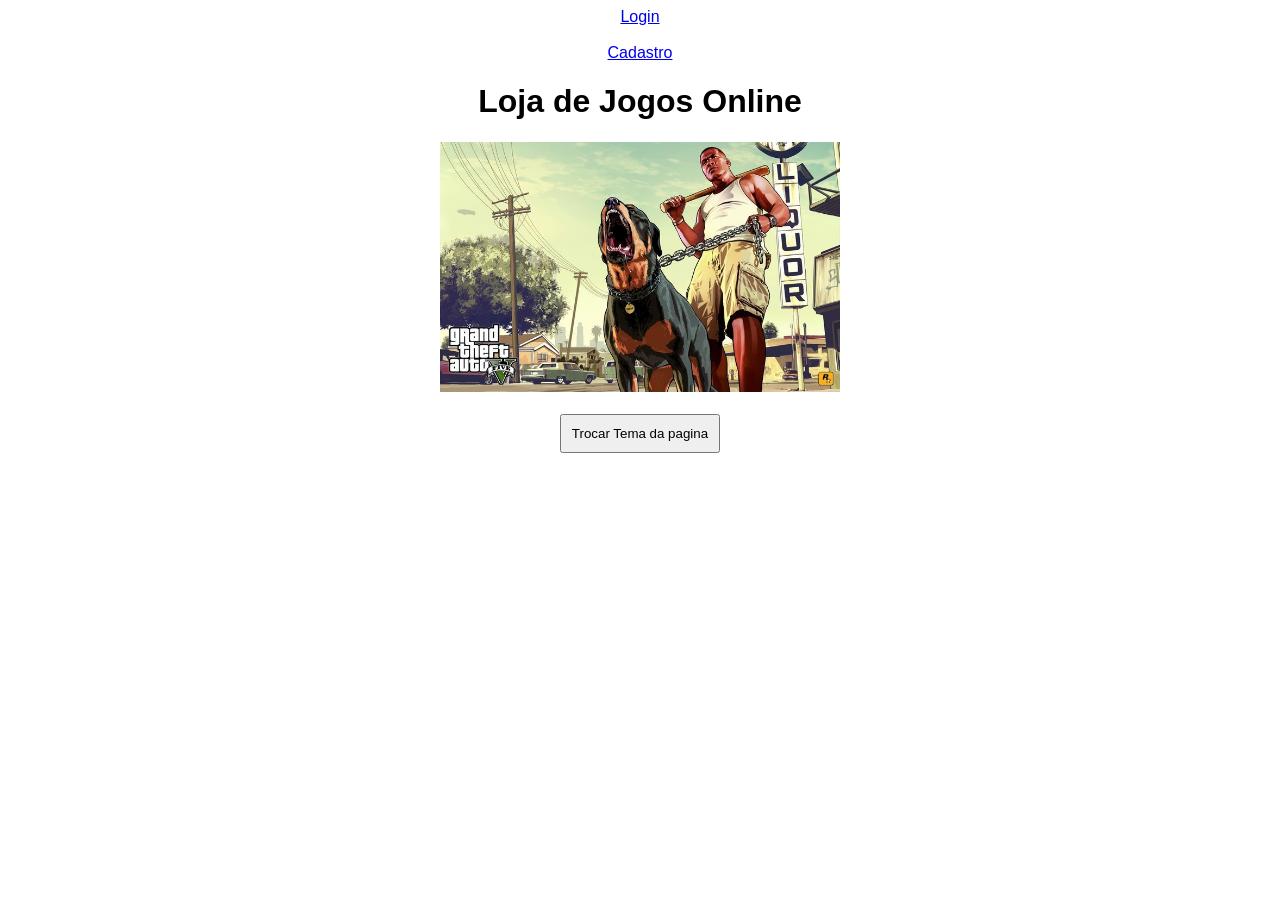
<file: index.html>
<!DOCTYPE html>
<html lang="pt-br">
<head>
    <meta charset="UTF-8">
    <meta name="viewport" content="width=device-width, initial-scale=1.0">
    <title>Game Store</title>
    <a href="login.html">Login</a>

<br><br>

    <a href="cadastro.html">Cadastro</a>

    <link rel="stylesheet" href="./css/style.css">
</head>
<body>

    <h1 id="titulo">Loja de Jogos Online</h1>

    <img id="slide" src="./img/img1.jpg" width="400">

    <br><br>

    <button id="temaBtn">Trocar Tema da pagina</button>

    <script src="./js/script.js"></script>

</body>
</html>
</file>
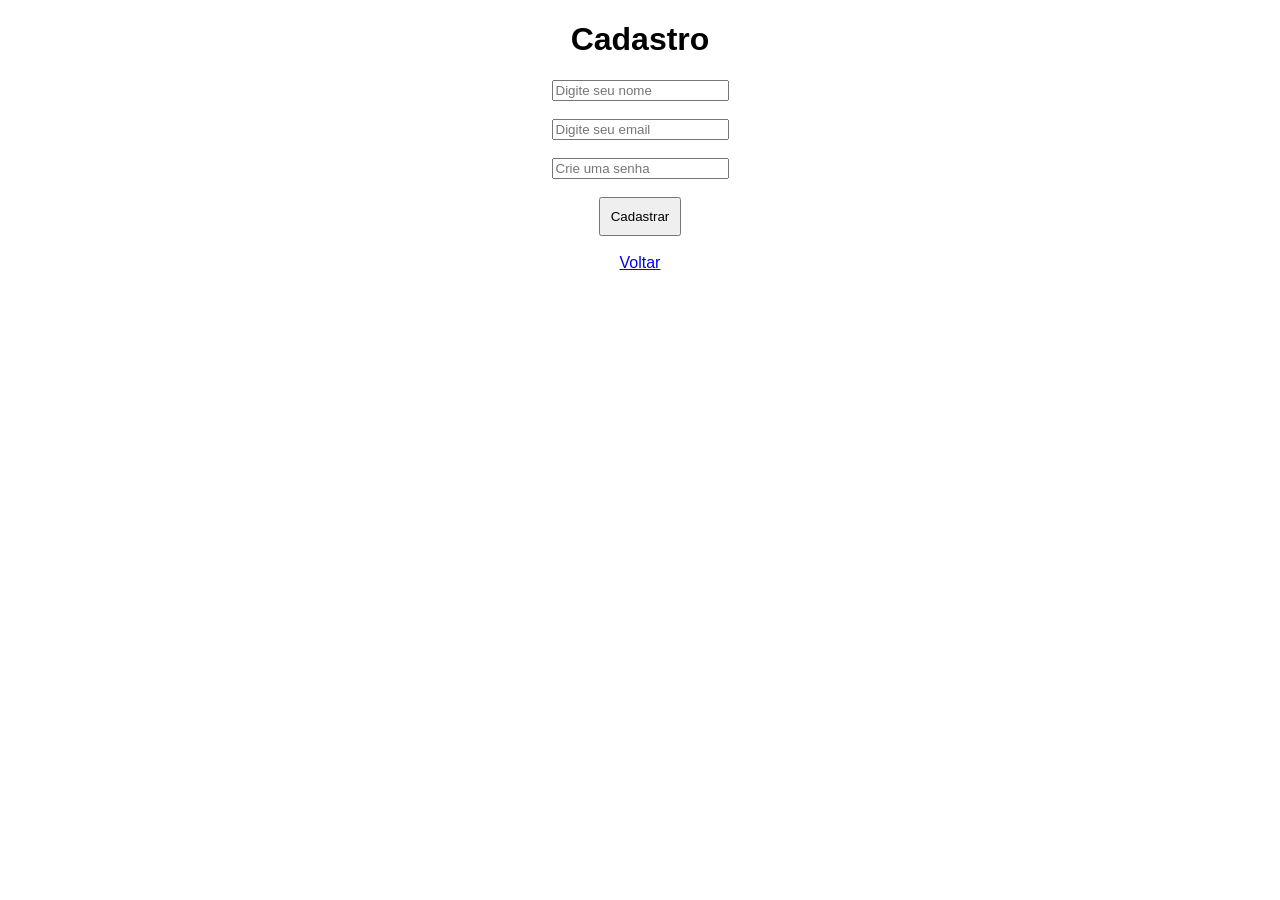
<file: cadastro.html>
<!DOCTYPE html>
<html lang="pt-br">
<head>
    <meta charset="UTF-8">
    <meta name="viewport" content="width=device-width, initial-scale=1.0">
    <title>Cadastro do cliente</title>

    <link rel="stylesheet" href="css/style.css">
</head>
<body>

    <h1>Cadastro</h1>

    <form id="cadastroForm">

        <input type="text" id="nome" placeholder="Digite seu nome">

        <br><br>

        <input type="email" id="email" placeholder="Digite seu email">

        <br><br>

        <input type="password" id="senha" placeholder="Crie uma senha">

        <br><br>

        <button type="submit">Cadastrar</button>

    </form>

    <br>

    <a href="index.html">Voltar</a>

<script>

const form = document.getElementById("cadastroForm")

form.addEventListener("submit", (e)=>{

    e.preventDefault()

    const nome = document.getElementById("nome").value
    const email = document.getElementById("email").value
    const senha = document.getElementById("senha").value

    if(nome === "" || email === "" || senha === ""){
        alert("Preencha todos os campos com algo valido")
        return
    }

    if(senha.length < 6){
        alert("Sua senha esta muito curta")
        return
    }

    alert("Seu cadastro foi realizado!")

})

</script>

</body>
</html>
</file>
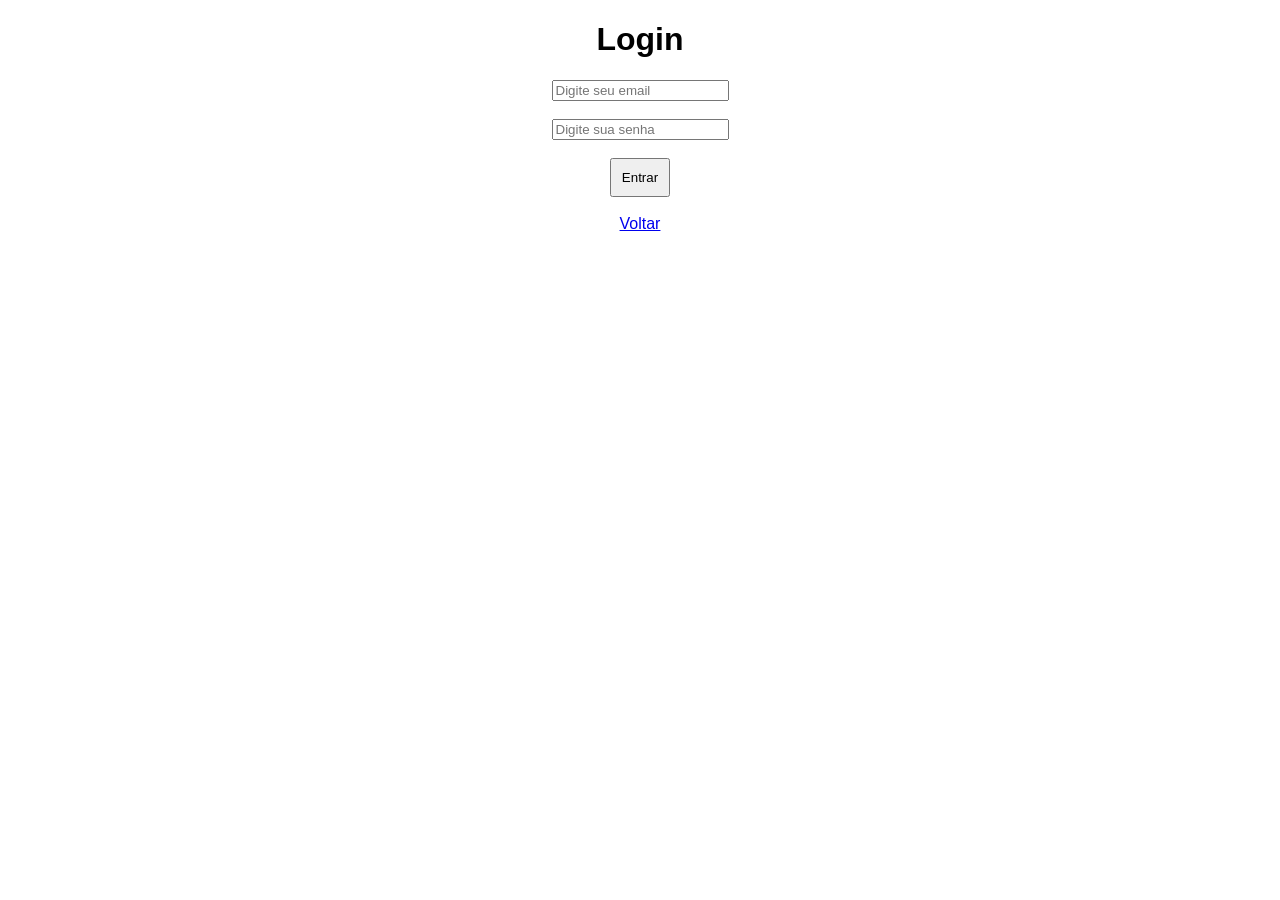
<file: login.html>
<!DOCTYPE html>
<html lang="pt-br">
<head>
    <meta charset="UTF-8">
    <meta name="viewport" content="width=device-width, initial-scale=1.0">
    <title>Login para a pagina</title>

    <link rel="stylesheet" href="./css/style.css">
</head>
<body>

    <h1>Login</h1>

    <form id="loginForm">

        <input type="email" id="email" placeholder="Digite seu email">

        <br><br>

        <input type="password" id="senha" placeholder="Digite sua senha">

        <br><br>

        <button type="submit">Entrar</button>

    </form>

    <br>

    <a href="index.html">Voltar</a>

<script>

const form = document.getElementById("loginForm")

form.addEventListener("submit", (e)=>{

    e.preventDefault()

    const email = document.getElementById("email").value
    const senha = document.getElementById("senha").value

    if(email === "" || senha === ""){
        alert("Preencha todos os campos")
        return
    }

    if(senha.length < 6){
        alert("Sua senha precisa ter pelo menos 6 caracteres para ser valida")
        return
    }

    alert("Login realizado com sucesso!")

})

</script>

</body>
</html>
</file>
<file: css/style.css>
body{
    font-family: Arial;
    text-align: center;
    transition: 0.3s;
}

.dark{
    background-color: #121212;
    color: white;
}

button{
    padding: 10px;
    cursor: pointer;
}
</file>
